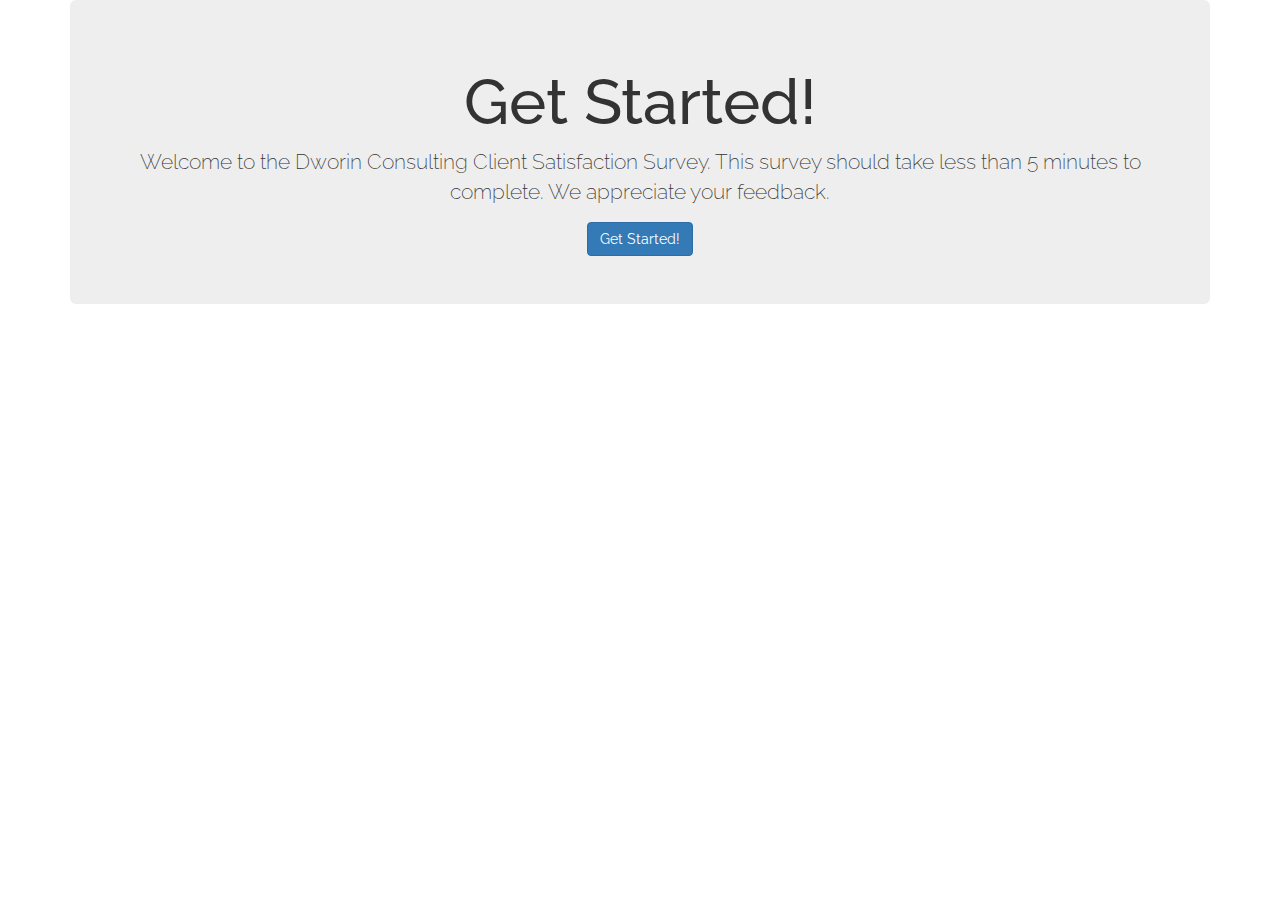
<file: client-survey.html>
<!DOCTYPE html>
<html>
    <head>
        <title>Minding the Store Assessment</title>
        <script src="client-survey.js"></script>
        <script src="assessments.js"></script>
        <link href="https://fonts.googleapis.com/css?family=Raleway" rel="stylesheet">
        <link href="css/bootstrap.min.css" rel="stylesheet">
        <link href="assessments.css" rel="stylesheet">
    </head>
    <body>
    <div class="container">
        <form id="assessment-form" name="assessment-form" action="assessment-processor.php">
            <div id="quizarea">
                <div id="assessmentcanvas">
                    <div class="jumbotron text-center">
                        <h1>Get Started!</h1>
                        <p>Welcome to the Dworin Consulting Client Satisfaction Survey.  This survey should take less than 5 minutes to complete.  We appreciate your feedback.</p>
                        <button type="button" class="btn btn-primary" onclick="getstarted(this)">Get Started!</button>
                    </div>
                </div>
            </div>
        </form>
        <div id="sumarea">
            
        </div>
    </div">
    </body>

    
</html>
</file>
<file: assessments.css>
h1, h2, h3, h4, h5, h6 {
    font-family: 'Raleway', sans-serif;
}
p, div {
    font-family: 'Raleway', sans-serif;
}
</file>
